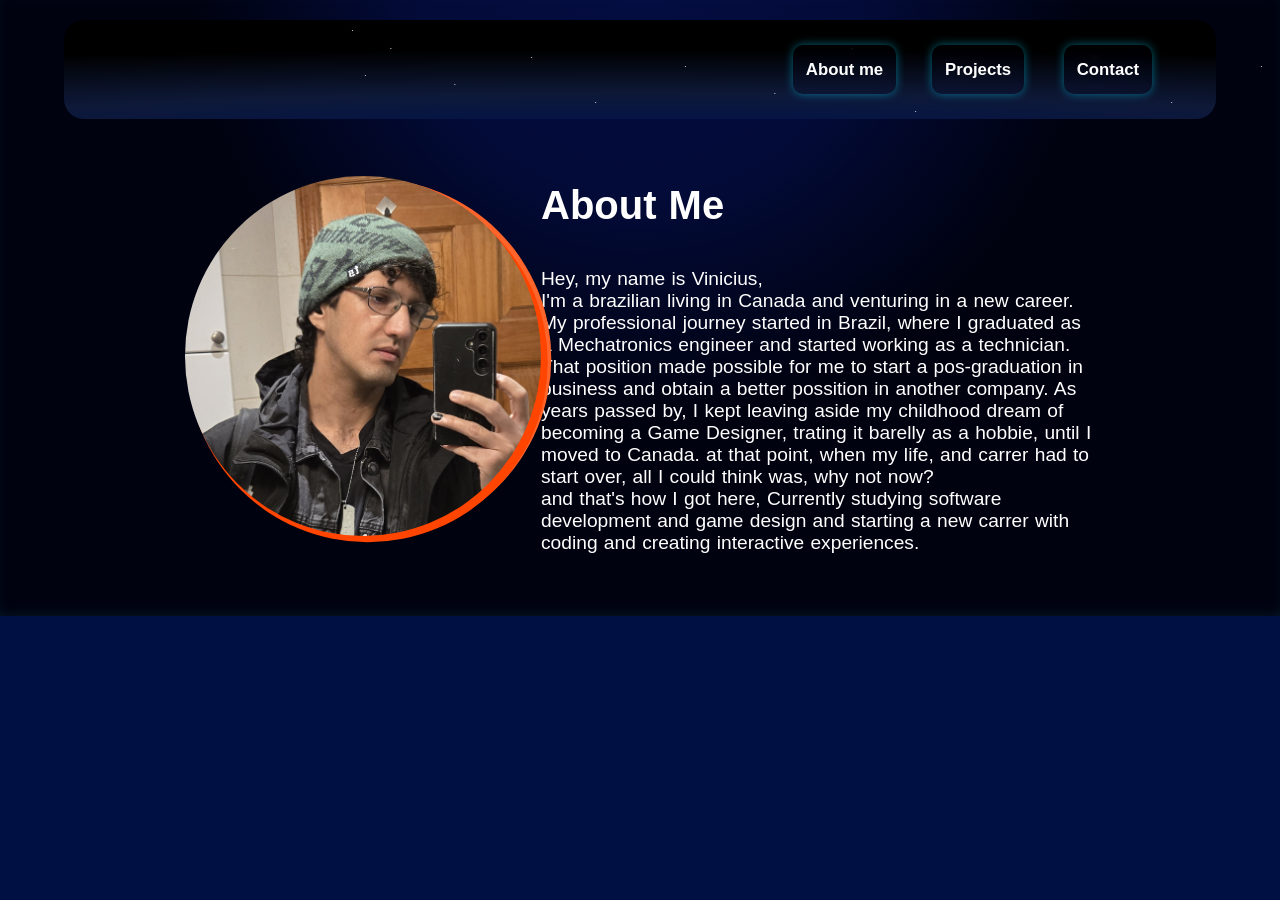
<file: aboutMe.html>
<!DOCTYPE html>
<html>
    <head>

        <title>About Me</title>
        <link href="./Resourses/CSS/aboutMe.css" rel="stylesheet" type="text/css">
        <meta name="viewport" content="width=device-width, initial-scale=1.0">

    </head>
    <body>
        <nav id="navigation" class="hidden">
            <div class="stars"></div>
            <a id="aboutme" href="./aboutMe.html"><h2>About me</h2></a>
            <a id="projectsbutton" href="./index.html"><h2>Projects</h2></a>
            <a id="contact" href="./contact.html"><h2>Contact</h2></a>
        </nav>

        <main>
            <section id="meSection">
                <div id="mePic">
                    <div id="frame1"></div>
                    <div id="frame2"></div>
                    <img src="./Resourses/Images/Profile_Pic.jpg" id="profilePic"/>
                </div>
                <div id="aboutMe">
                    <h3 class="title">About Me</h3>
                    <p>
                        Hey, my name is Vinicius,<br> 
                        I'm a brazilian living in Canada and venturing in a new career. My professional journey started in Brazil, where I graduated as a Mechatronics engineer and started working as a technician. That position made possible for me to start a pos-graduation in business and obtain a better possition in another company. As years passed by, I kept leaving aside my childhood dream of becoming a Game Designer, trating it barelly as a hobbie, until I moved to Canada. at that point, when my life, and carrer had to start over, all I could think was, why not now?<br>
                        and that's how I got here, Currently studying software development and game design and starting a new carrer with coding and creating interactive experiences.
                    </p>
                </div>
            </section>
                   
                

            

        </main>
        
    </body>
</html>
</file>
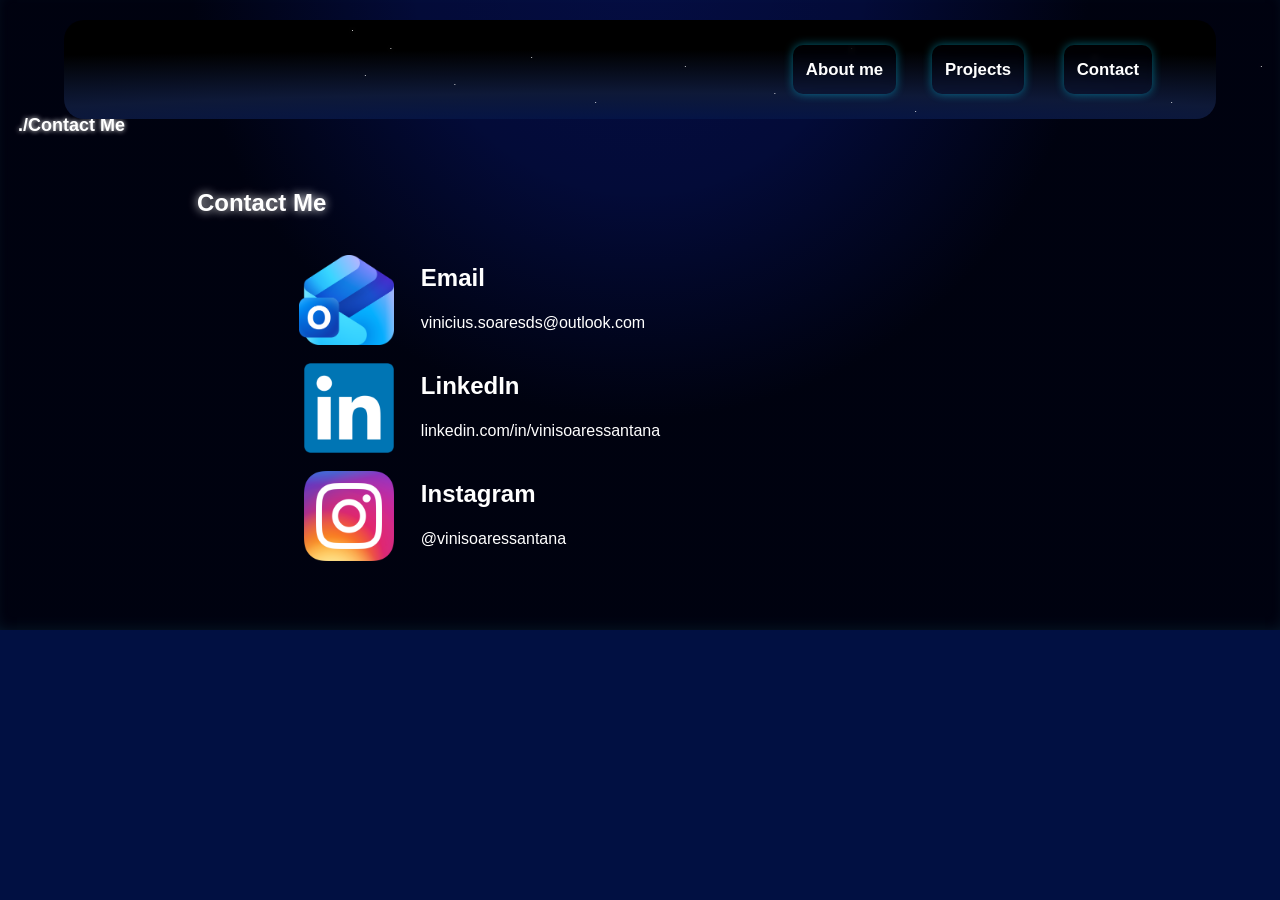
<file: contact.html>
<!DOCTYPE html>
<html>
    <head>

        <title>Contact</title>
        <link rel="stylesheet" type="text/css" href=".\Resourses\CSS\contact.css"/>
        <meta name="viewport" content="width=device-width, inicial-scale=1.0"/>

    </head>
    <body>

        <nav id="navigation" class="hidden">
            <div class="stars"></div>
            <a id="aboutme" href="./aboutMe.html"><h2>About me</h2></a>
            <a id="projectsbutton" href="./index.html"><h2>Projects</h2></a>
            <a id="contact" href="./contact.html"><h2>Contact</h2></a>
        </nav>

        <main>
            <section id="information">
                <h2 id="Reference">./Contact Me</h2>
                <h2 id="Title">Contact Me</h2>

                <img src="./Resourses/Images/Email_logo.png" id="emailLogo"/>
                <div class="info-card" id="emailId">
                    <h2>Email</h2>
                    <p>vinicius.soaresds@outlook.com</p>
                </div>

                <img src="./Resourses/Images/LinkedIn_logo.png" id="linkedinLogo"/>
                <div class="info-card" id="linkedinId">
                    
                    <h2>LinkedIn</h2>
                    <p>linkedin.com/in/vinisoaressantana</p>
                </div>

                <img src="./Resourses/Images/Instagram icon.png" id="instagramLogo"/>
                <div class="info-card" id="instagramId">
                    <h2>Instagram</h2>
                    <p>@vinisoaressantana</p>
                </div>
                
            </section>
        
        </main>

    </body>
</html>
</file>
<file: Resourses/CSS/aboutMe.css>
html {
    background-color: #011042;
}

body {
    height: 100%;
    margin: 0;
}

main {
    background: radial-gradient(circle 50vh at 50% -5%, #10014233 0%, #07002455 50%, #00010cEE 100%);
    box-shadow: inset 0px -5px 20px -12px rgba(65, 227, 255, 0.22);
    padding-top: 100px;
}

h1, h2, h3, h4, h5, h6 {
    font-family: Verdana, Geneva, Tahoma, sans-serif;
}

p {
    font-family: Arial, Helvetica, sans-serif;
}


/*-----------------------Nav bar--------------------------*/

nav {
    display: grid;
    background: radial-gradient(ellipse 140% 80% at 50% 110%, #01124b 0%, #0e1938 45%, #000000 100%);
    grid-template-columns: 1fr 2fr 2fr 2fr 2fr 2fr 2fr 2fr 2fr 1fr;
    grid-template-areas: ". one two three four five six seven eight .";
    align-items: center;
    justify-items: end;
    font-size: 0.7rem;
    height: 11vh;
    min-height: 70px;
    z-index: 1;
    margin: 0;
    border-radius: 20px;
    width: 90%;
    margin: 0 auto;
    position: fixed;
    top: 20px;
    z-index: 9999;
    margin: 0 auto;
    left: 50%;
    transform: translate(-50%);
}

nav a{
    color: white;
    font-family:Verdana, Geneva, Tahoma, sans-serif;
    transition: all 0.5s ease;
    z-index: 3;
    backdrop-filter: blur(3px);
    box-shadow: 0 0 10px rgba(0, 217, 255, 0.467);
    border-radius: 10px;
    background: rgba(6, 1, 47, 0.08);
    padding: 0.5% 10%;
    text-decoration: none;
}

nav a:hover {
    cursor: pointer;
    text-shadow: 0px 0px 4px white;
    box-shadow: 0 0 20px rgba(65, 227, 255, 0.607);
    scale: 1.02;
}

#aboutme {
    grid-area: six;
}

#projectsbutton {
    grid-area: seven;
}

#contact {
    grid-area: eight;
}

@media (max-width: 838px) {
    nav {
        display: grid;
        background: radial-gradient(ellipse 140% 80% at 50% 110%, #01124b 0%, #0e1938 45%, #000000 100%);
        grid-template-columns: 2fr 2fr 2fr;
        grid-template-areas: "one two three";
        align-items: center;
        justify-items: center;
    }

    #aboutme {
        grid-area: one;
    }

    #projectsbutton {
        grid-area: two;
    }

    #contact {
        grid-area: three;
    }

    nav a {
        display: block;
        white-space: nowrap;
    }

}

nav .stars {
    z-index: 1;
}

nav .stars::after {
    content: "";
    position: absolute;
    top: 10%;
    left:25%;
    width: 1px;
    height: 1px;
    background: white;
    border-radius: 50%;
    box-shadow:
        1vw 5vh white,
        3vw 2vh white,
        8vw 6vh white,
        14vw 3vh white,
        19vw 8vh white,
        26vw 4vh white,
        33vw 7vh white,
        39vw 2vh white,
        44vw 9vh white,
        51vw 5vh white,
        58vw 3vh white,
        64vw 8vh white,
        71vw 4vh white,
        77vw 7vh white,
        89vw 6vh white,
        95vw 4vh white;
    filter: drop-shadow(0 0 3px rgba(255, 255, 255, 0.35));
}

/*---------------------------------------------------------------*/

/*------------------Main Body----------------------*/


#meSection {
    margin: 0;
    min-height: 50vh;
    display: grid;
    grid-template-columns: 2fr 3fr 6fr 2fr;
    grid-template-rows: 1fr 10fr 1fr;
    grid-template-areas: ". . . ."
                         ". picture title ."
                         ". . . .";
    align-items: center;
    color: white;
    font-size: 1.5vw;
    text-align: left;
    word-spacing: 0.05em;
    z-index: 0;
    position: relative;
}

#meSection #profilePic {
    height: 40vh;
    width: auto;
    border-radius: 100%;
    z-index: 10;
    position: relative;
}

#meSection #frame1 {
    background-color:orangered;
    z-index: 2;
    transform: translate(0.3vh, 0.7vh);
}

#meSection #frame2 {
    background-color:rgb(255, 100, 43);
    z-index: 1;
    transform: translate(0.7vh, 0.3vh);
}

#meSection #frame2, #meSection #frame1 {
    border-radius: 100%;
    grid-area: picture;
    height: 40vh;
    width: 40vh;
    position: absolute;
    align-self: center;
}

#meSection #mePic {
    grid-area: picture;
}

#meSection #aboutMe {
    grid-area: title;
}

.title {
    font-size: 2.5rem;
}
</file>
